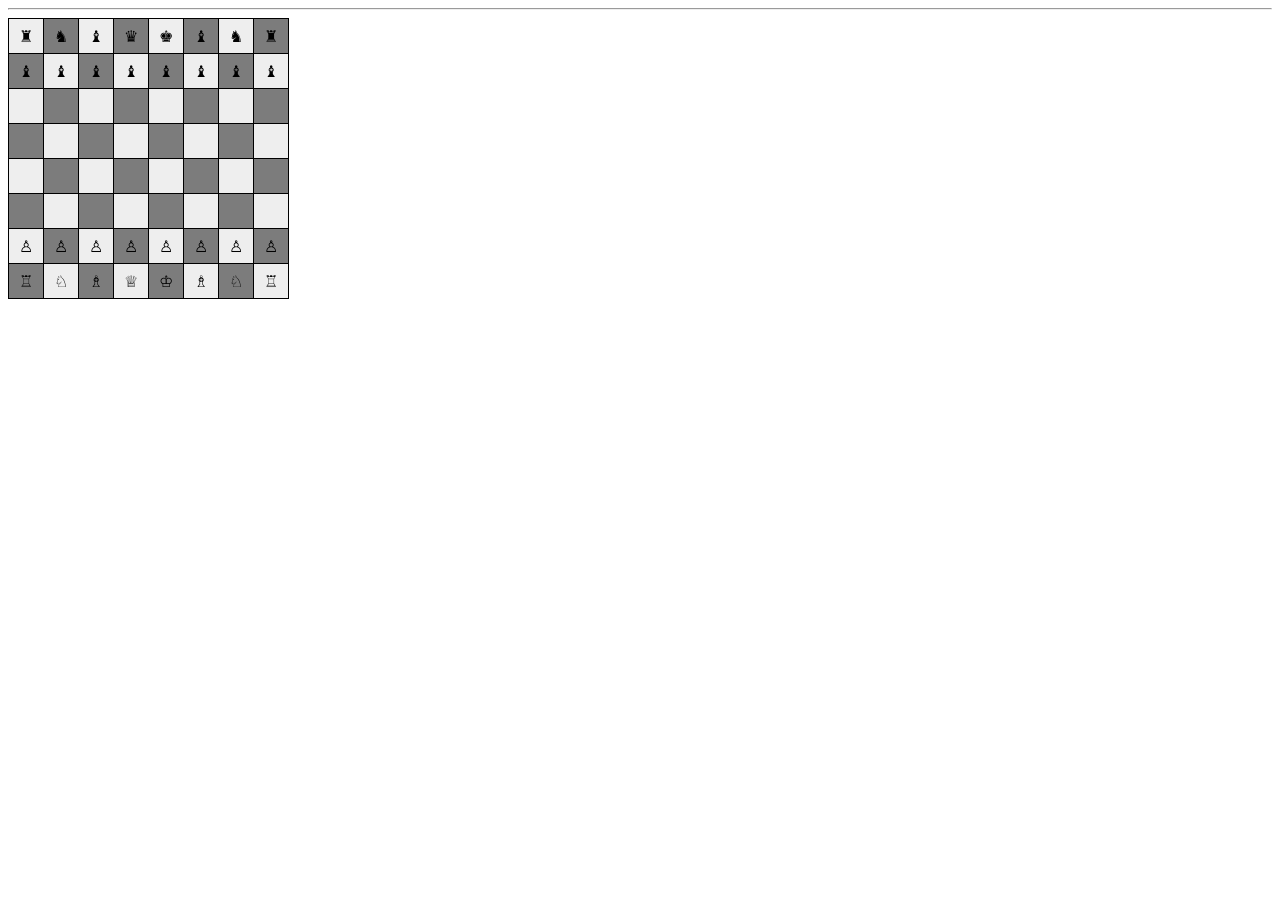
<file: Exercise1/index.html>
<!DOCTYPE html>
<html>
    <head>
        <title></title>
        <meta charset="UTF-8">

    </head>
    <body>
      <hr>


        <table style="border-spacing: 0; border-collapse: collapse; text-align: center">
            <tbody>

                <tr>

                    <td style="border: 1px solid; width: 2em; height: 2em;background: #eee">&#9820;</td>
                    <td style="border: 1px solid; width: 2em; height: 2em;background: #7c7c7c">&#9822;</td>
                    <td style="border: 1px solid; width: 2em; height: 2em;background: #eee">&#9821;</td>
                    <td style="border: 1px solid; width: 2em; height: 2em;background: #7c7c7c">&#9819;</td>
                    <td style="border: 1px solid; width: 2em; height: 2em;background: #eee">&#9818;</td>
                    <td style="border: 1px solid; width: 2em; height: 2em;background: #7c7c7c">&#9821;</td>
                    <td style="border: 1px solid; width: 2em; height: 2em;background: #eee">&#9822;</td>
                    <td style="border: 1px solid; width: 2em; height: 2em;background: #7c7c7c">&#9820;</td>
                </tr>
                <tr>

                    <td style="border: 1px solid; width: 2em; height: 2em;background: #7c7c7c">&#9821;</td>
                    <td style="border: 1px solid; width: 2em; height: 2em;background: #eee">&#9821;</td>
                    <td style="border: 1px solid; width: 2em; height: 2em;background: #7c7c7c">&#9821;</td>
                    <td style="border: 1px solid; width: 2em; height: 2em;background: #eee">&#9821;</td>
                    <td style="border: 1px solid; width: 2em; height: 2em;background: #7c7c7c">&#9821;</td>
                    <td style="border: 1px solid; width: 2em; height: 2em;background: #eee">&#9821;</td>
                    <td style="border: 1px solid; width: 2em; height: 2em;background: #7c7c7c">&#9821;</td>
                    <td style="border: 1px solid; width: 2em; height: 2em;background: #eee">&#9821;</td>
                </tr>
                <tr>

                    <td style="border: 1px solid; width: 2em; height: 2em;background: #eee"></td>
                    <td style="border: 1px solid; width: 2em; height: 2em;background: #7c7c7c"></td>
                    <td style="border: 1px solid; width: 2em; height: 2em;background: #eee"></td>
                    <td style="border: 1px solid; width: 2em; height: 2em;background: #7c7c7c"></td>
                    <td style="border: 1px solid; width: 2em; height: 2em;background: #eee"></td>
                    <td style="border: 1px solid; width: 2em; height: 2em;background: #7c7c7c"></td>
                    <td style="border: 1px solid; width: 2em; height: 2em;background: #eee"></td>
                    <td style="border: 1px solid; width: 2em; height: 2em;background: #7c7c7c"></td>
                </tr>
                <tr>

                    <td style="border: 1px solid; width: 2em; height: 2em;background: #7c7c7c"></td>
                    <td style="border: 1px solid; width: 2em; height: 2em;background: #eee"></td>
                    <td style="border: 1px solid; width: 2em; height: 2em;background: #7c7c7c"></td>
                    <td style="border: 1px solid; width: 2em; height: 2em;background: #eee"></td>
                    <td style="border: 1px solid; width: 2em; height: 2em;background: #7c7c7c"></td>
                    <td style="border: 1px solid; width: 2em; height: 2em;background: #eee"></td>
                    <td style="border: 1px solid; width: 2em; height: 2em;background: #7c7c7c"></td>
                    <td style="border: 1px solid; width: 2em; height: 2em;background: #eee"></td>
                </tr>
                <tr>

                    <td style="border: 1px solid; width: 2em; height: 2em;background: #eee"></td>
                    <td style="border: 1px solid; width: 2em; height: 2em;background: #7c7c7c"></td>
                    <td style="border: 1px solid; width: 2em; height: 2em;background: #eee"></td>
                    <td style="border: 1px solid; width: 2em; height: 2em;background: #7c7c7c"></td>
                    <td style="border: 1px solid; width: 2em; height: 2em;background: #eee"></td>
                    <td style="border: 1px solid; width: 2em; height: 2em;background: #7c7c7c"></td>
                    <td style="border: 1px solid; width: 2em; height: 2em;background: #eee"></td>
                    <td style="border: 1px solid; width: 2em; height: 2em;background: #7c7c7c"></td>
                </tr>
                <tr>

                    <td style="border: 1px solid; width: 2em; height: 2em;background: #7c7c7c"></td>
                    <td style="border: 1px solid; width: 2em; height: 2em;background: #eee"></td>
                    <td style="border: 1px solid; width: 2em; height: 2em;background: #7c7c7c"></td>
                    <td style="border: 1px solid; width: 2em; height: 2em;background: #eee"></td>
                    <td style="border: 1px solid; width: 2em; height: 2em;background: #7c7c7c"></td>
                    <td style="border: 1px solid; width: 2em; height: 2em;background: #eee"></td>
                    <td style="border: 1px solid; width: 2em; height: 2em;background: #7c7c7c"></td>
                    <td style="border: 1px solid; width: 2em; height: 2em;background: #eee"></td>
                </tr>
                <tr>

                    <td style="border: 1px solid; width: 2em; height: 2em;background: #eee">&#9817;</td>
                    <td style="border: 1px solid; width: 2em; height: 2em;background: #7c7c7c">&#9817;</td>
                    <td style="border: 1px solid; width: 2em; height: 2em;background: #eee">&#9817;</td>
                    <td style="border: 1px solid; width: 2em; height: 2em;background: #7c7c7c">&#9817;</td>
                    <td style="border: 1px solid; width: 2em; height: 2em;background: #eee">&#9817;</td>
                    <td style="border: 1px solid; width: 2em; height: 2em;background: #7c7c7c">&#9817;</td>
                    <td style="border: 1px solid; width: 2em; height: 2em;background: #eee">&#9817;</td>
                    <td style="border: 1px solid; width: 2em; height: 2em;background: #7c7c7c">&#9817;</td>
                </tr>
                <tr>

                    <td style="border: 1px solid; width: 2em; height: 2em;background: #7c7c7c">&#9814;</td>
                    <td style="border: 1px solid; width: 2em; height: 2em;background: #eee">&#9816;</td>
                    <td style="border: 1px solid; width: 2em; height: 2em;background: #7c7c7c">&#9815;</td>
                    <td style="border: 1px solid; width: 2em; height: 2em;background: #eee">&#9813;</td>
                    <td style="border: 1px solid; width: 2em; height: 2em;background: #7c7c7c">&#9812;</td>
                    <td style="border: 1px solid; width: 2em; height: 2em;background: #eee">&#9815;</td>
                    <td style="border: 1px solid; width: 2em; height: 2em;background: #7c7c7c">&#9816;</td>
                    <td style="border: 1px solid; width: 2em; height: 2em;background: #eee">&#9814;</td>
                </tr>
            </tbody>
        </table>

    </body>
</html>
</file>
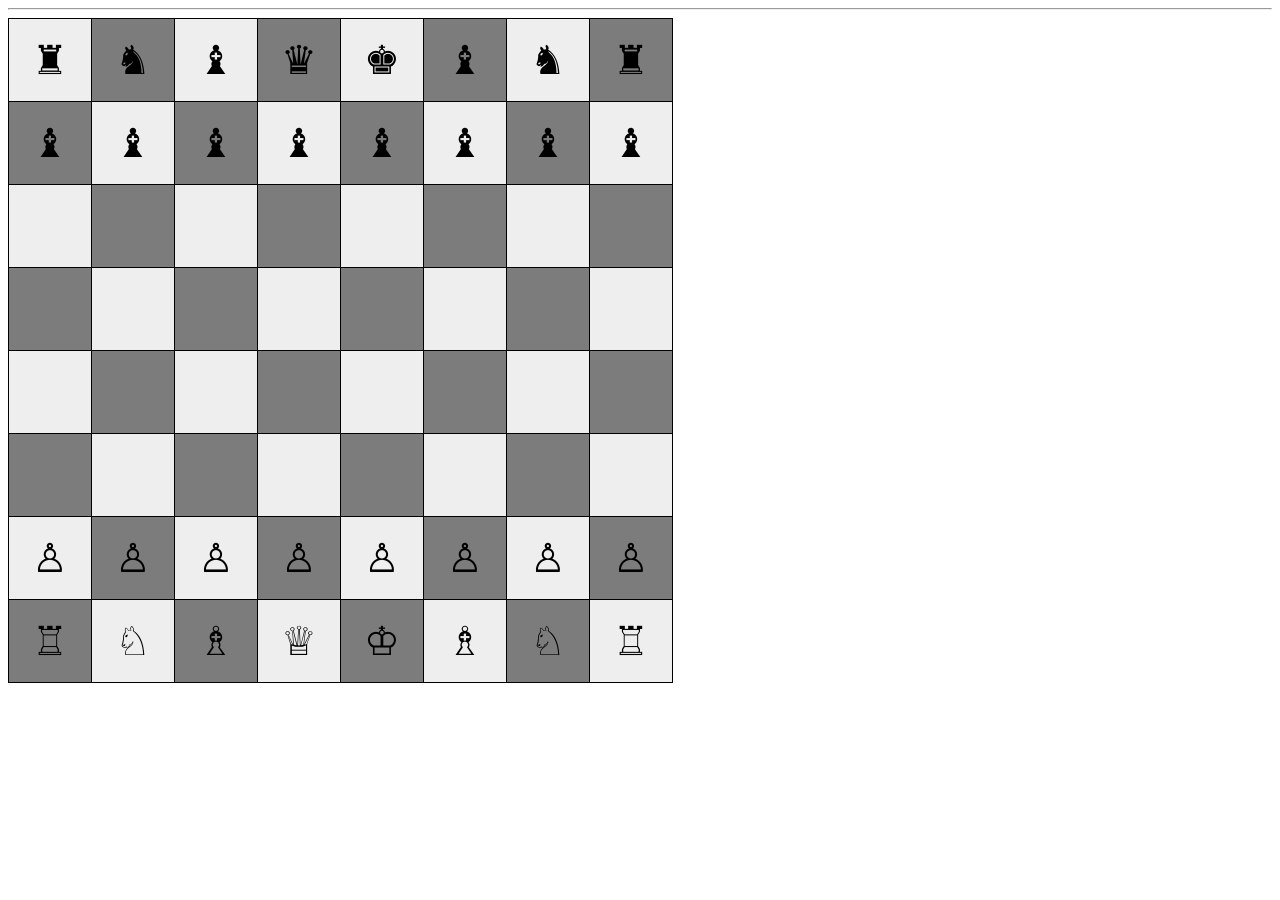
<file: chessboard.html>
<!DOCTYPE html>
<html>
    <head>
        <title></title>
        <meta charset="UTF-8">

    </head>
    <body>
      <hr>


        <table style="border-spacing: 0; border-collapse: collapse; text-align: center; font-size:40px">
            <tbody>

                <tr>

                    <td style="border: 1px solid; width: 2em; height: 2em;background: #eee">&#9820;</td>
                    <td style="border: 1px solid; width: 2em; height: 2em;background: #7c7c7c">&#9822;</td>
                    <td style="border: 1px solid; width: 2em; height: 2em;background: #eee">&#9821;</td>
                    <td style="border: 1px solid; width: 2em; height: 2em;background: #7c7c7c">&#9819;</td>
                    <td style="border: 1px solid; width: 2em; height: 2em;background: #eee">&#9818;</td>
                    <td style="border: 1px solid; width: 2em; height: 2em;background: #7c7c7c">&#9821;</td>
                    <td style="border: 1px solid; width: 2em; height: 2em;background: #eee">&#9822;</td>
                    <td style="border: 1px solid; width: 2em; height: 2em;background: #7c7c7c">&#9820;</td>
                </tr>
                <tr>

                    <td style="border: 1px solid; width: 2em; height: 2em;background: #7c7c7c">&#9821;</td>
                    <td style="border: 1px solid; width: 2em; height: 2em;background: #eee">&#9821;</td>
                    <td style="border: 1px solid; width: 2em; height: 2em;background: #7c7c7c">&#9821;</td>
                    <td style="border: 1px solid; width: 2em; height: 2em;background: #eee">&#9821;</td>
                    <td style="border: 1px solid; width: 2em; height: 2em;background: #7c7c7c">&#9821;</td>
                    <td style="border: 1px solid; width: 2em; height: 2em;background: #eee">&#9821;</td>
                    <td style="border: 1px solid; width: 2em; height: 2em;background: #7c7c7c">&#9821;</td>
                    <td style="border: 1px solid; width: 2em; height: 2em;background: #eee">&#9821;</td>
                </tr>
                <tr>

                    <td style="border: 1px solid; width: 2em; height: 2em;background: #eee"></td>
                    <td style="border: 1px solid; width: 2em; height: 2em;background: #7c7c7c"></td>
                    <td style="border: 1px solid; width: 2em; height: 2em;background: #eee"></td>
                    <td style="border: 1px solid; width: 2em; height: 2em;background: #7c7c7c"></td>
                    <td style="border: 1px solid; width: 2em; height: 2em;background: #eee"></td>
                    <td style="border: 1px solid; width: 2em; height: 2em;background: #7c7c7c"></td>
                    <td style="border: 1px solid; width: 2em; height: 2em;background: #eee"></td>
                    <td style="border: 1px solid; width: 2em; height: 2em;background: #7c7c7c"></td>
                </tr>
                <tr>

                    <td style="border: 1px solid; width: 2em; height: 2em;background: #7c7c7c"></td>
                    <td style="border: 1px solid; width: 2em; height: 2em;background: #eee"></td>
                    <td style="border: 1px solid; width: 2em; height: 2em;background: #7c7c7c"></td>
                    <td style="border: 1px solid; width: 2em; height: 2em;background: #eee"></td>
                    <td style="border: 1px solid; width: 2em; height: 2em;background: #7c7c7c"></td>
                    <td style="border: 1px solid; width: 2em; height: 2em;background: #eee"></td>
                    <td style="border: 1px solid; width: 2em; height: 2em;background: #7c7c7c"></td>
                    <td style="border: 1px solid; width: 2em; height: 2em;background: #eee"></td>
                </tr>
                <tr>

                    <td style="border: 1px solid; width: 2em; height: 2em;background: #eee"></td>
                    <td style="border: 1px solid; width: 2em; height: 2em;background: #7c7c7c"></td>
                    <td style="border: 1px solid; width: 2em; height: 2em;background: #eee"></td>
                    <td style="border: 1px solid; width: 2em; height: 2em;background: #7c7c7c"></td>
                    <td style="border: 1px solid; width: 2em; height: 2em;background: #eee"></td>
                    <td style="border: 1px solid; width: 2em; height: 2em;background: #7c7c7c"></td>
                    <td style="border: 1px solid; width: 2em; height: 2em;background: #eee"></td>
                    <td style="border: 1px solid; width: 2em; height: 2em;background: #7c7c7c"></td>
                </tr>
                <tr>

                    <td style="border: 1px solid; width: 2em; height: 2em;background: #7c7c7c"></td>
                    <td style="border: 1px solid; width: 2em; height: 2em;background: #eee"></td>
                    <td style="border: 1px solid; width: 2em; height: 2em;background: #7c7c7c"></td>
                    <td style="border: 1px solid; width: 2em; height: 2em;background: #eee"></td>
                    <td style="border: 1px solid; width: 2em; height: 2em;background: #7c7c7c"></td>
                    <td style="border: 1px solid; width: 2em; height: 2em;background: #eee"></td>
                    <td style="border: 1px solid; width: 2em; height: 2em;background: #7c7c7c"></td>
                    <td style="border: 1px solid; width: 2em; height: 2em;background: #eee"></td>
                </tr>
                <tr>

                    <td style="border: 1px solid; width: 2em; height: 2em;background: #eee">&#9817;</td>
                    <td style="border: 1px solid; width: 2em; height: 2em;background: #7c7c7c">&#9817;</td>
                    <td style="border: 1px solid; width: 2em; height: 2em;background: #eee">&#9817;</td>
                    <td style="border: 1px solid; width: 2em; height: 2em;background: #7c7c7c">&#9817;</td>
                    <td style="border: 1px solid; width: 2em; height: 2em;background: #eee">&#9817;</td>
                    <td style="border: 1px solid; width: 2em; height: 2em;background: #7c7c7c">&#9817;</td>
                    <td style="border: 1px solid; width: 2em; height: 2em;background: #eee">&#9817;</td>
                    <td style="border: 1px solid; width: 2em; height: 2em;background: #7c7c7c">&#9817;</td>
                </tr>
                <tr>

                    <td style="border: 1px solid; width: 2em; height: 2em;background: #7c7c7c">&#9814;</td>
                    <td style="border: 1px solid; width: 2em; height: 2em;background: #eee">&#9816;</td>
                    <td style="border: 1px solid; width: 2em; height: 2em;background: #7c7c7c">&#9815;</td>
                    <td style="border: 1px solid; width: 2em; height: 2em;background: #eee">&#9813;</td>
                    <td style="border: 1px solid; width: 2em; height: 2em;background: #7c7c7c">&#9812;</td>
                    <td style="border: 1px solid; width: 2em; height: 2em;background: #eee">&#9815;</td>
                    <td style="border: 1px solid; width: 2em; height: 2em;background: #7c7c7c">&#9816;</td>
                    <td style="border: 1px solid; width: 2em; height: 2em;background: #eee">&#9814;</td>
                </tr>
            </tbody>
        </table>

    </body>
</html>
</file>
